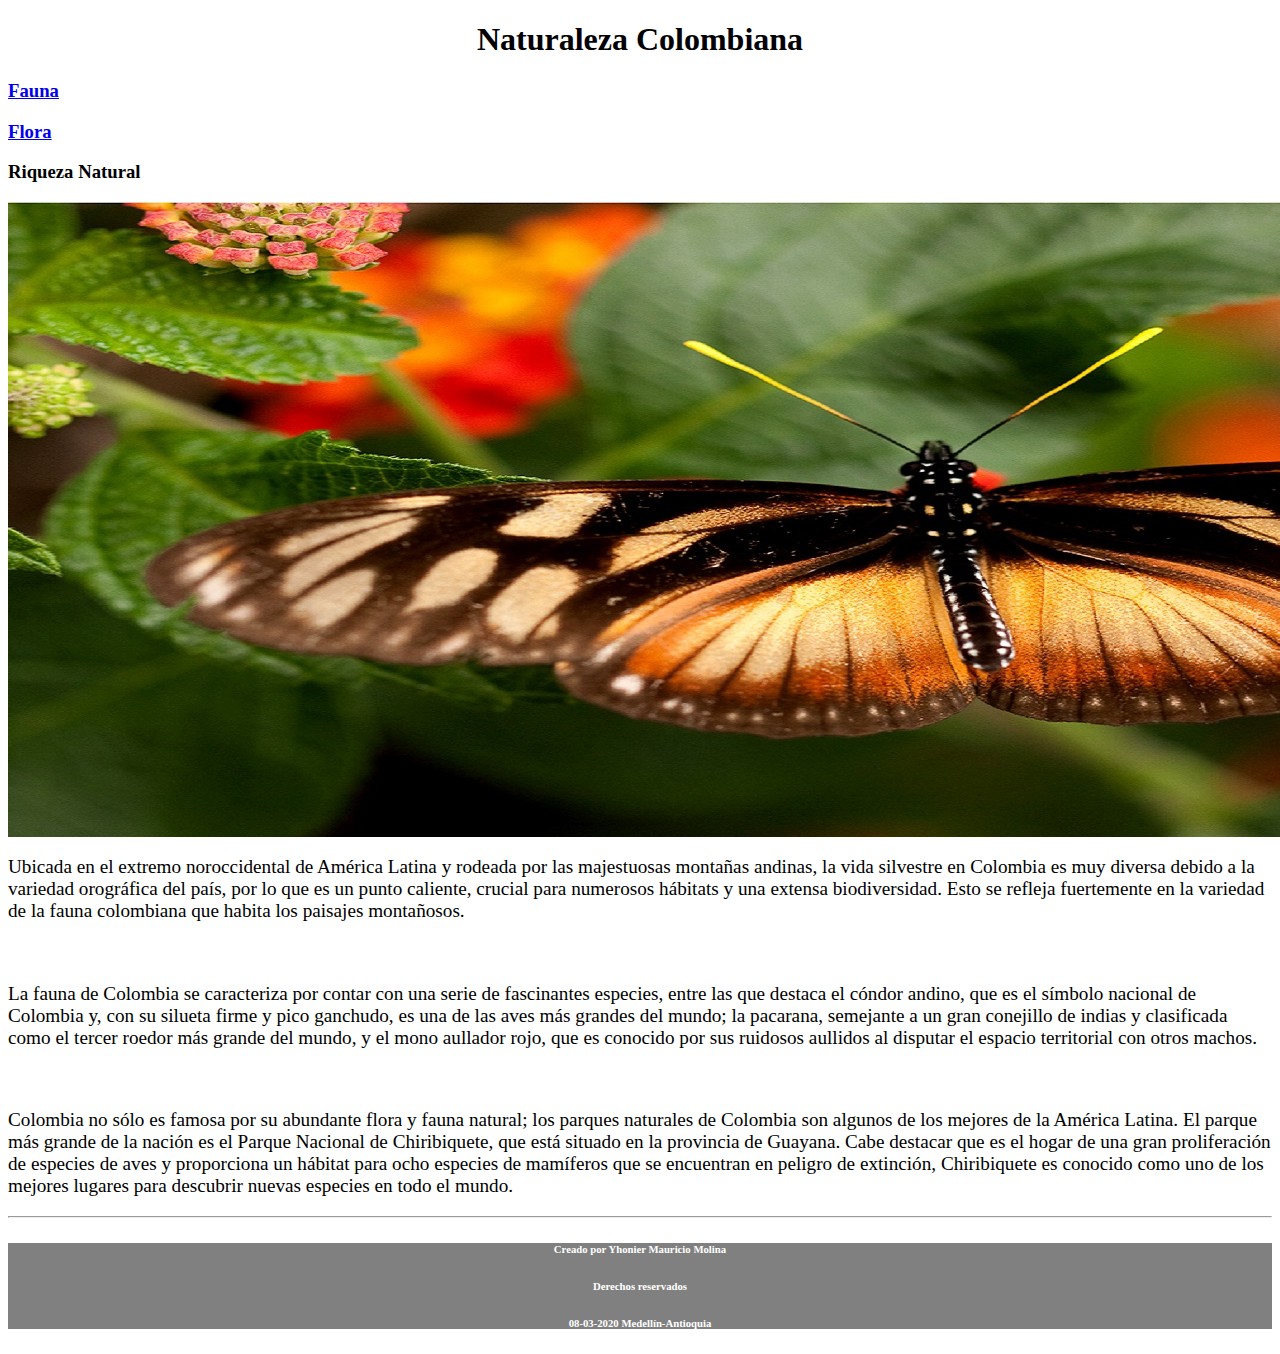
<file: index.html>
<!DOCTYPE html>
<html lang="en">
<head>
    <meta charset="UTF-8">
    <meta name="viewport" content="width=device-width, initial-scale=1.0">
       <title>Belleza salvaje</title>
       <link rel="stylesheet" href="estilosindex.css">
</head>
<body>
   <header >
     <h1 class="forheader">Naturaleza Colombiana</h1> 

     <a href="pagina1.html"> <h3>Fauna</h3></a>
     <a href="pagina2.html"> <h3>Flora</h3></a>
        </header> 
</body>
<main>
    <h3>Riqueza Natural</h3>
    <section class="fondofauna"></section>
       
    </section>
    <section class="tamtexto">
        <p>Ubicada en el extremo noroccidental de América Latina y rodeada por las majestuosas montañas andinas, la vida silvestre en Colombia es muy diversa debido a la variedad orográfica del país, por lo que es un punto caliente, crucial para numerosos hábitats y una extensa biodiversidad. Esto se refleja fuertemente en la variedad de la fauna colombiana que habita los paisajes montañosos.</p>
     <br>
        <p>La fauna de Colombia se caracteriza por contar con una serie de fascinantes especies, entre las que destaca el cóndor andino, que es el símbolo nacional de Colombia y, con su silueta firme y pico ganchudo, es una de las aves más grandes del mundo; la pacarana, semejante a un gran conejillo de indias y clasificada como el tercer roedor más grande del mundo, y el mono aullador rojo, que es conocido por sus ruidosos aullidos al disputar el espacio territorial con otros machos.</p>
     <br>
       <p>
        Colombia no sólo es famosa por su abundante flora y fauna natural; los parques naturales de Colombia son algunos de los mejores de la América Latina. El parque más grande de la nación es el Parque Nacional de Chiribiquete, que está situado en la provincia de Guayana. Cabe destacar que es el hogar de una gran proliferación de especies de aves y proporciona un hábitat para ocho especies de mamíferos que se encuentran en peligro de extinción, Chiribiquete es conocido como uno de los mejores lugares para descubrir nuevas especies en todo el mundo.  
       </p>
</section>
<hr>
</main>
    <footer class="fondofooter">
       <h6>Creado por Yhonier Mauricio Molina</h6>
       <h6>Derechos reservados</h6>
       <h6>08-03-2020 Medellín-Antioquia</h6>
    </footer>
</html>
</file>
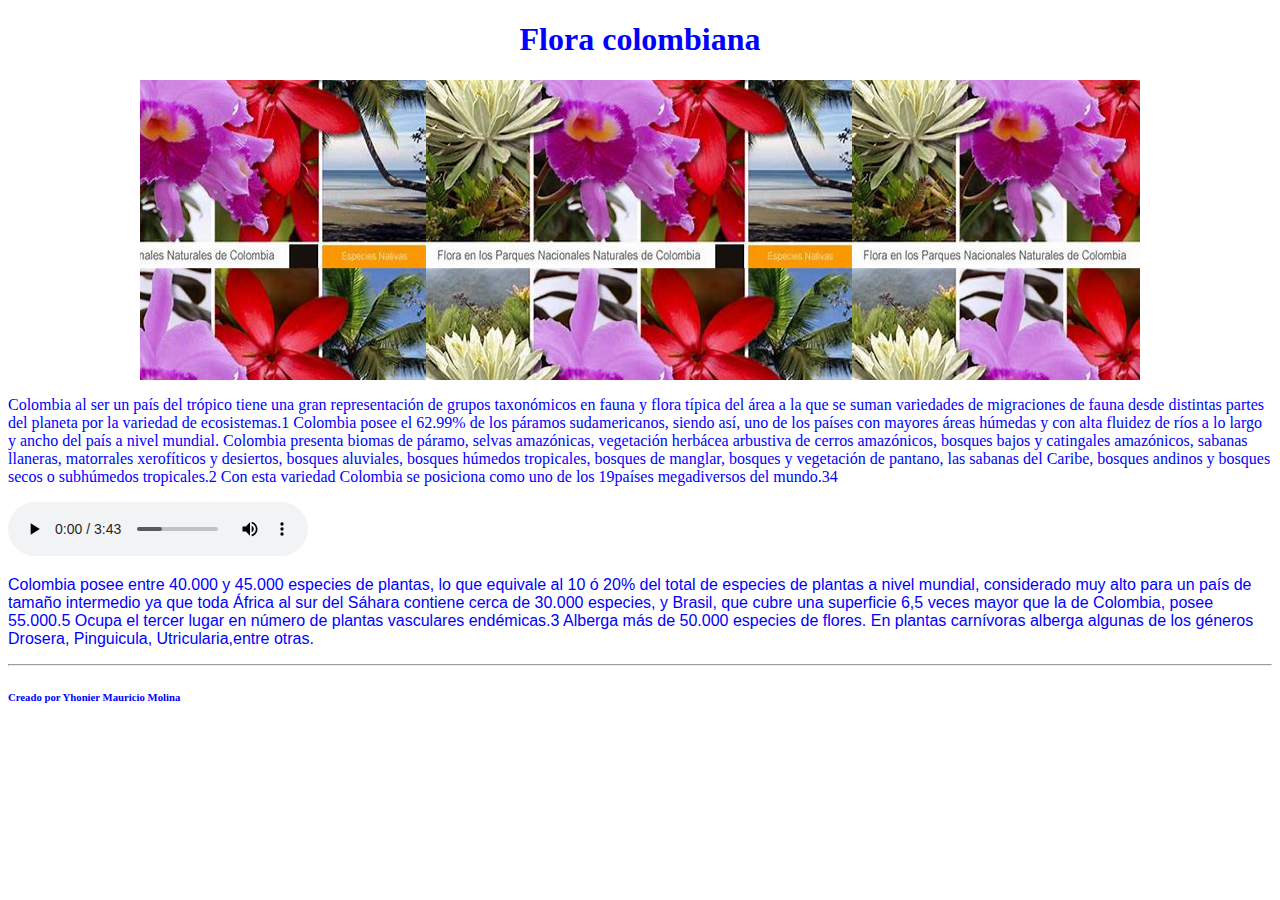
<file: Pagina2.html>
<!DOCTYPE html>
<html lang="en">
<head>
    <meta charset="UTF-8">
    <meta name="viewport" content="width=device-width, initial-scale=1.0">
    <title>Flora</title>
    <link rel="stylesheet" href="estilosindex.css">
</head>
<body class="body2">
    <header class="forheader"> 
        <h1>Flora colombiana</h1>
    </header>
    <section class="fondoflora">

    </section>

   
    <section class="formatosection">
        <p>Colombia al ser un país del trópico tiene una gran representación de grupos taxonómicos en fauna y flora típica del área a la que se suman variedades de migraciones de fauna desde distintas partes del planeta por la variedad de ecosistemas.1​ Colombia posee el 62.99% de los páramos sudamericanos, siendo así, uno de los países con mayores áreas húmedas y con alta fluidez de ríos a lo largo y ancho del país a nivel mundial. Colombia presenta biomas de páramo, selvas amazónicas, vegetación herbácea arbustiva de cerros amazónicos, bosques bajos y catingales amazónicos, sabanas llaneras, matorrales xerofíticos y desiertos, bosques aluviales, bosques húmedos tropicales, bosques de manglar, bosques y vegetación de pantano, las sabanas del Caribe, bosques andinos y bosques secos o subhúmedos tropicales.2​ Con esta variedad Colombia se posiciona como uno de los 19países megadiversos del mundo.3​4​ 
           
   <section>
    <audio src="img/flora2.mp3" controls="controls"> </audio>
   </section>
    </section>
    <section class="formatosection2">
        <p> Colombia posee entre 40.000 y 45.000 especies de plantas, lo que equivale al 10 ó 20% del total de especies de plantas a nivel mundial, considerado muy alto para un país de tamaño intermedio ya que toda África al sur del Sáhara contiene cerca de 30.000 especies, y Brasil, que cubre una superficie 6,5 veces mayor que la de Colombia, posee 55.000.5​ Ocupa el tercer lugar en número de plantas vasculares endémicas.3​ Alberga más de 50.000 especies de flores. En plantas carnívoras alberga algunas de los géneros Drosera, Pinguicula, Utricularia,entre otras. </p></p>
    </section>
    <hr>
    <footer>
        <h6>Creado por Yhonier Mauricio Molina</h6>
    </footer>
</body>
</html>
</file>
<file: estilosindex.css>
.forheader{
    font-weight:bold;
    text-align: center;
}

.fondofauna{
background-image: url("img/pajaros.jpg");
height: 635px;
width: 1900px;
display: block;
margin:  auto;
        }

.tamtexto{
    font-size: 1.2em;
        }

.fondofooter{
    background-color: grey;
    text-align: center;
    color: white;
            }


 video {
    border-radius: 40px;
    
     }

 .body1{
    color: green;  
}
   
.fondosetion {
    background-image: url("img/fauna.jpg"); 
    background-attachment: fixed;
    display: block;
    margin:  auto;

}

.estilosection {
    font-family: 'Franklin Gothic Medium';
    text-align: justify;
    Font-weight: italic;
}

.fondofauna2{
    background-image: url("img/fauna.jpg");
    height: 300px;
    width: 1000px;
    display: block;
    margin: auto;
}

.formatosection {
    font-family: fantasy;
    text-align: left;
    Font-weight: italic;
    }

    .fondoflora {
        background-image: url("img/flora.jpg"); 
        background-attachment: fixed;
        height: 300px;
        width: 1000px;
        display: block;
        margin: auto;
    }

    .body2 {
        color: blue;
    }

    .formatosection2 {
        font-family: sans-serif ;
        Font-weight: italic;
        }
</file>
